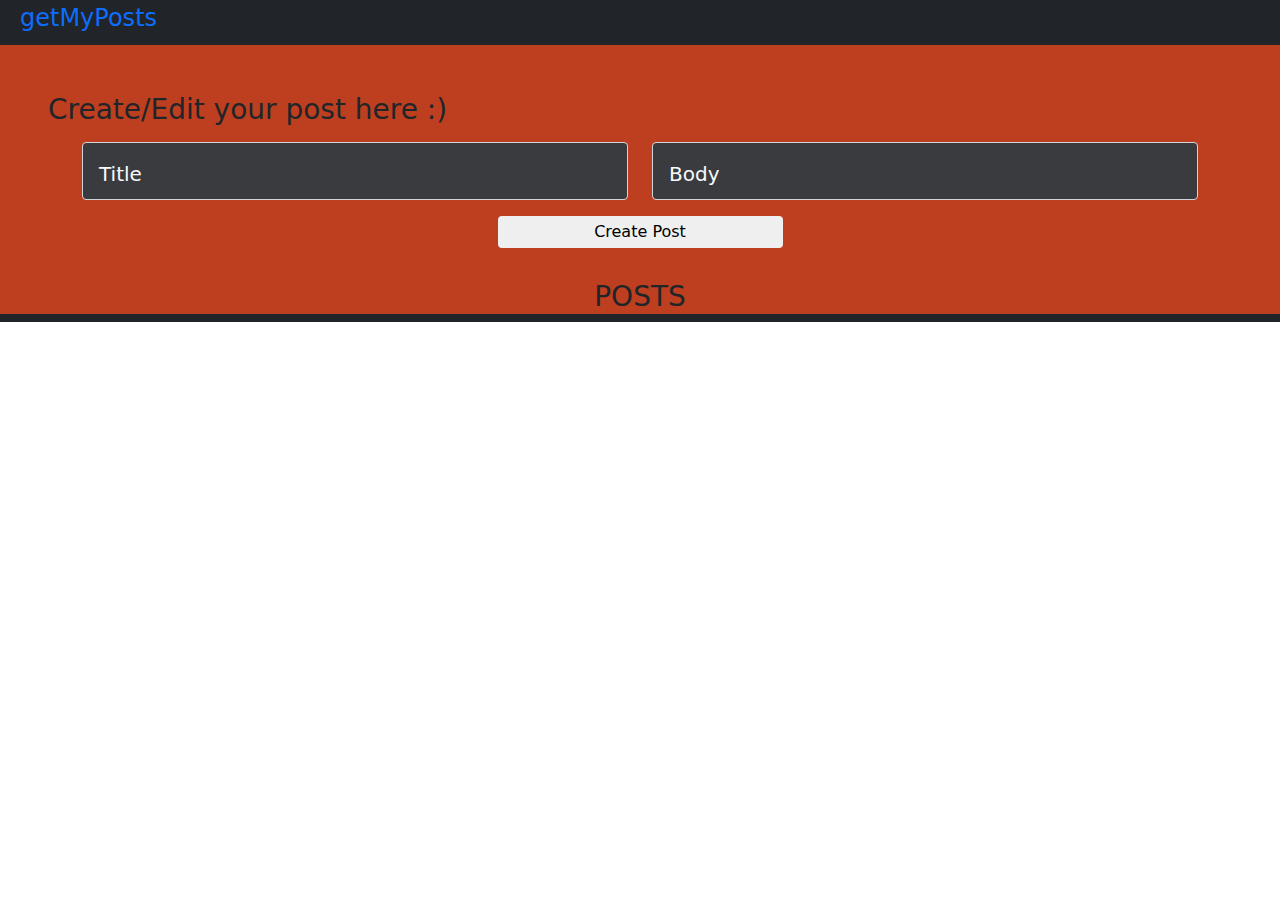
<file: index.html>
<!DOCTYPE html>
<html lang="en">
  <head>
    <meta charset="UTF-8" />
    <meta http-equiv="X-UA-Compatible" content="IE=edge" />
    <meta name="viewport" content="width=device-width, initial-scale=1.0" />
    <link rel="stylesheet" href="css/bootstrap.min.css" />
    <title>Document</title>
  </head>
  <body>
    <header class="bg-dark p-1">
      <div class="ms-3">
        <h4 class="text-primary">getMyPosts</h4>
      </div>
    </header>
    <section class="pt-5 pb-2 bg-secondary">
      <h3 class="ms-5">Create/Edit your post here :)</h3>
      <div class="create container mt-3 mb-4">
        <form class="row" action="">
          <div class="form-floating col-lg-6">
            <input
              class="text-light bg-success fs-5 form-control"
              type="text"
              name="title"
              id="title"
              placeholder="Hola como estas"
            />
            <label class="text-light fs-5 ms-3" for="title">Title</label>
          </div>
          <div class="form-floating col-lg-6 mt-3 mt-lg-0">
            <input
              class="fs-5 text-light bg-success form-control"
              type="text"
              name="body"
              id="body"
              placeholder="Tengo una lista de cosas"
            />
            <label class="fs-5 text-light ms-3" for="body">Body</label>
          </div>
          <button
            class="border-0 rounded w-25 mt-3 p-1 m-auto"
            id="create_post"
          >
            Create Post
          </button>
        </form>
      </div>
    </section>

    <h3 class="text-center bg-secondary mb-0">POSTS</h3>
    <div class="bg-dark pt-2" id="root"></div>
    <script src="js/index.js"></script>
  </body>
</html>
</file>
